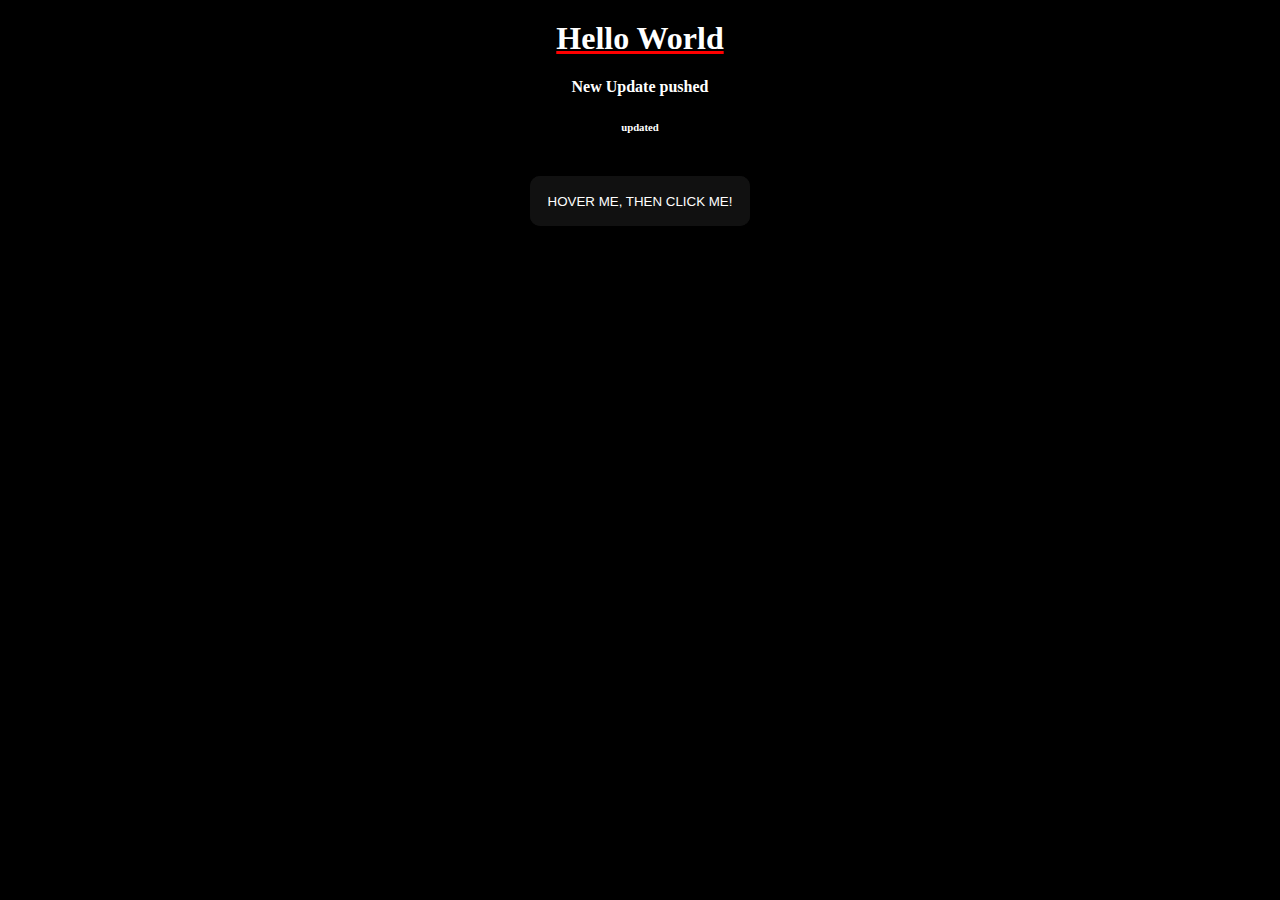
<file: index.html>
<html>
<head>
<title>Test Web</title>
<link rel="stylesheet" href=css/style.css>
</head>
<body>
<center>
<h1><u>Hello World</u></h1>
<p>New Update pushed</p>
<h6>updated</h6>
<br>

<button class="glow-on-hover" type="button">HOVER ME, THEN CLICK ME!</button>
</center>


</body>
</html>
</file>
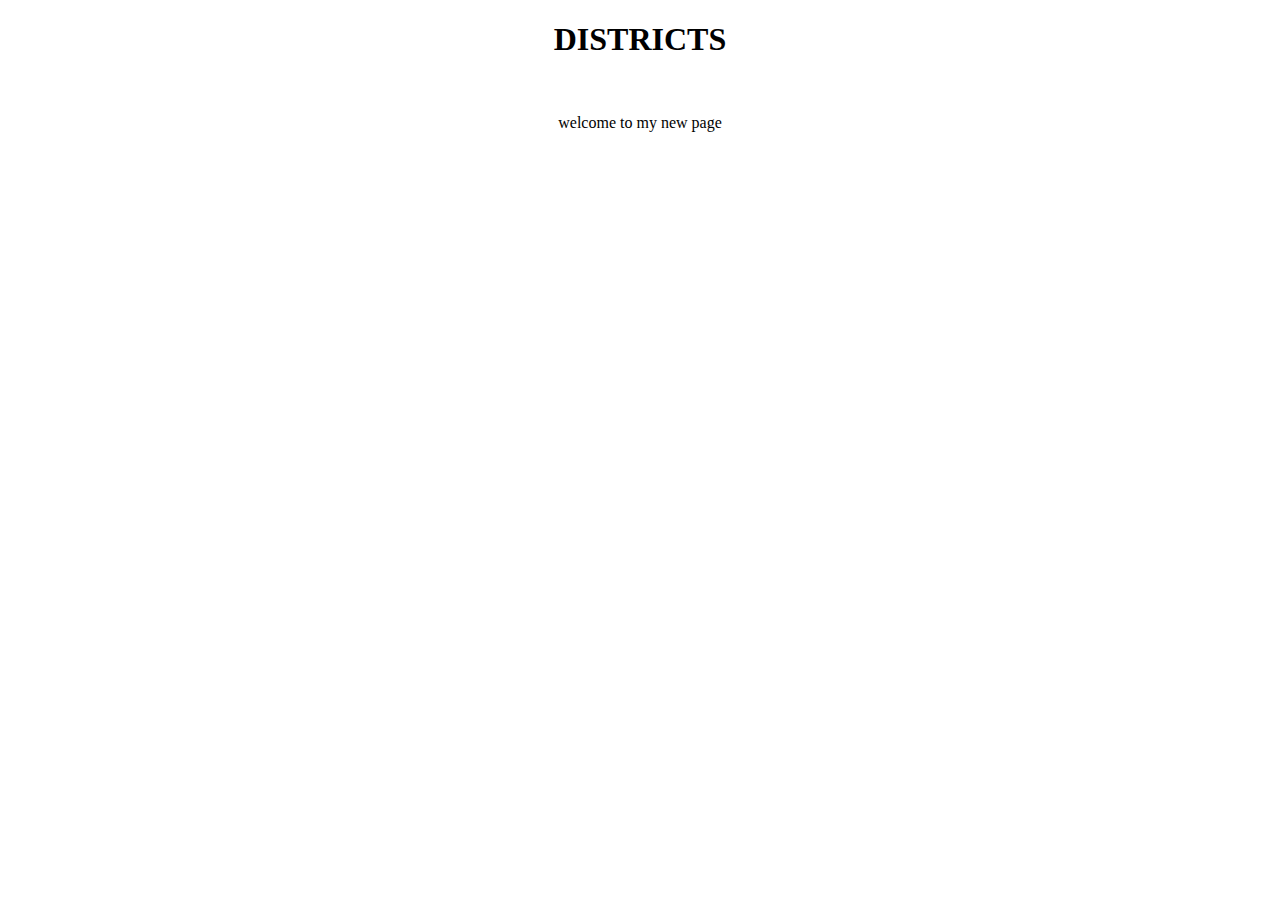
<file: home.html>
<!DOCTYPE html>
<html lang="en">
<head>
    <meta charset="UTF-8">
    <meta http-equiv="X-UA-Compatible" content="IE=edge">
    <meta name="viewport" content="width=device-width, initial-scale=1.0">
    <title>Document</title>
</head>
<body>
    <center>
        <h1>DISTRICTS</h1>
        <br>
<p>welcome to my new page</p>
    </center>
</body>
</html>
</file>
